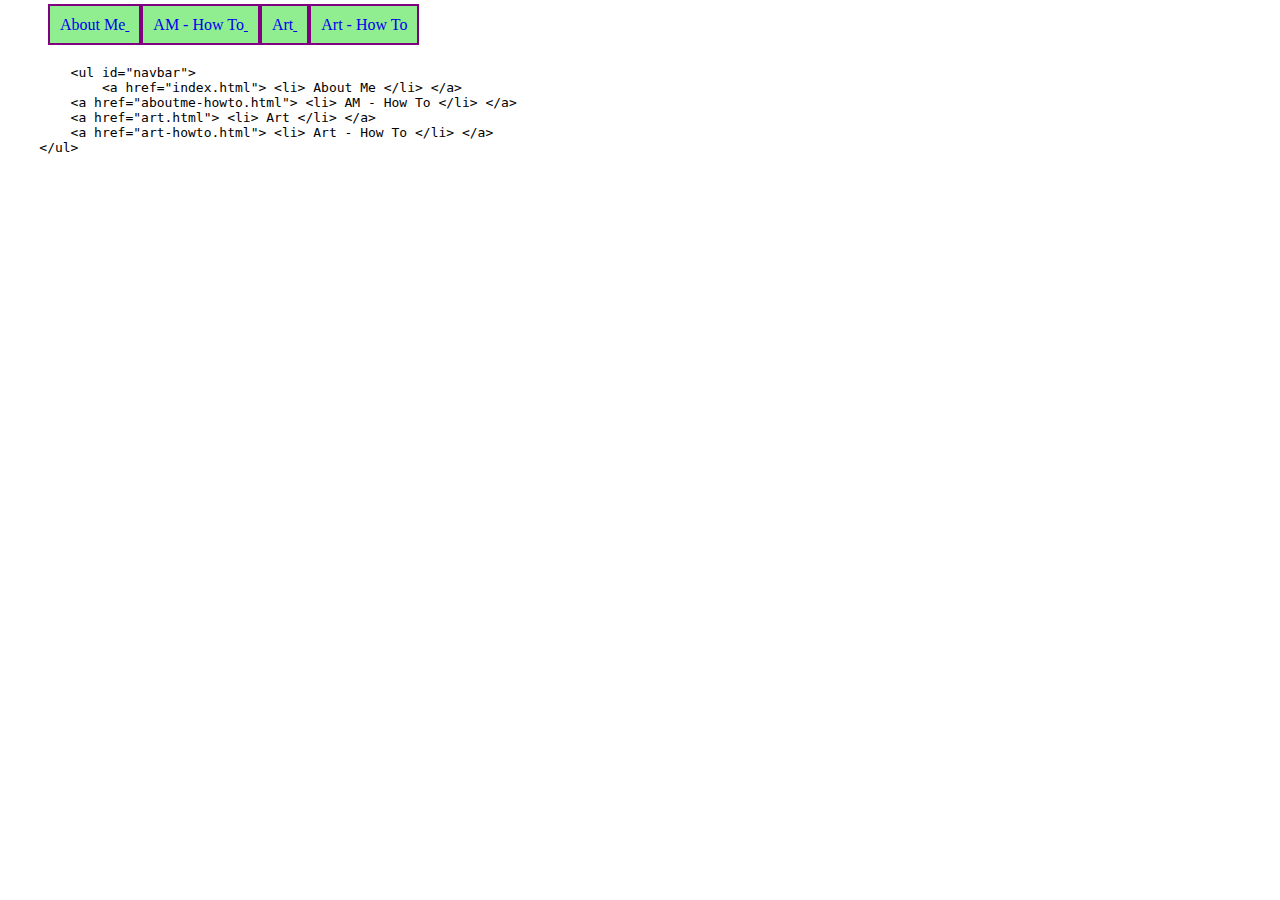
<file: index.html>
<!DOCTYPE html>
<html lang="en">
<head>
    <meta charset="UTF-8">
    <meta name="viewport" content="width=device-width, initial-scale=1.0">
    <meta http-equiv="X-UA-Compatible" content="ie=edge">
    <title>Document</title>
    <link rel="stylesheet" href="navbar.css" type="text/css" />
</head>
<body>
    <ul id="navbar">
        <a href="index.html"> <li> About Me </li> </a>
        <a href="aboutme-howto.html"> <li> AM - How To </li> </a>
        <a href="art.html"> <li> Art </li> </a>
        <a href="art-howto.html"> <li> Art - How To </li> </a>        
    </ul>
    
    <pre>
        <code>
        &lt;ul id=&quot;navbar&quot;&gt;
            &lt;a href=&quot;index.html&quot;&gt; &lt;li&gt; About Me &lt;/li&gt; &lt;/a&gt;<br/>        &lt;a href=&quot;aboutme-howto.html&quot;&gt; &lt;li&gt; AM - How To &lt;/li&gt; &lt;/a&gt;<br/>        &lt;a href=&quot;art.html&quot;&gt; &lt;li&gt; Art &lt;/li&gt; &lt;/a&gt;<br/>        &lt;a href=&quot;art-howto.html&quot;&gt; &lt;li&gt; Art - How To &lt;/li&gt; &lt;/a&gt;        <br/>    &lt;/ul&gt;            
        </code>
    </pre>

    
    
</body>
</html>
</file>
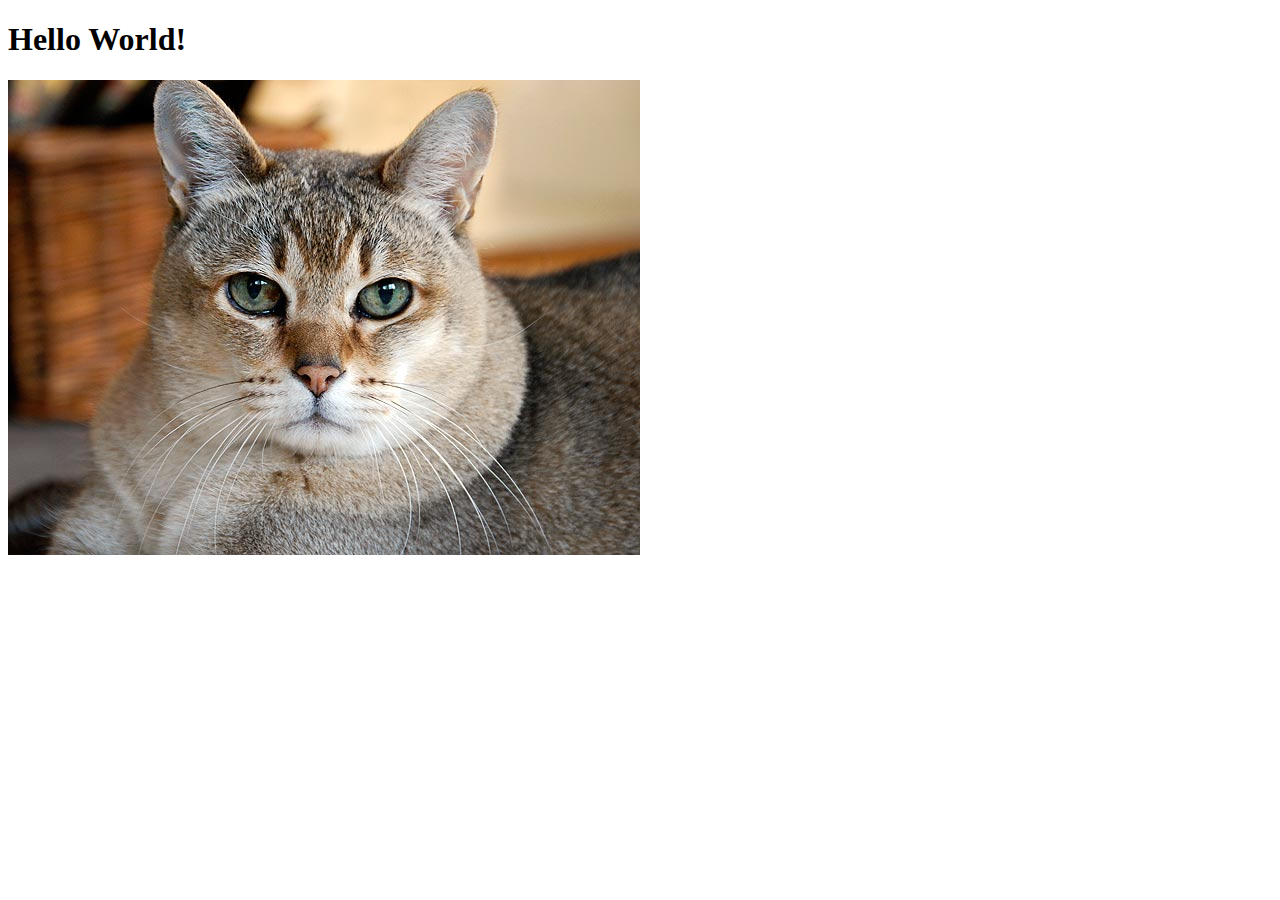
<file: helloworld.html>
<!DOCTYPE html>
<html lang="en">
<head>
    <meta charset="UTF-8">
    <meta name="viewport" content="width=device-width, initial-scale=1.0">
    <meta http-equiv="X-UA-Compatible" content="ie=edge">
    <title>Document</title>
</head>
<body>
    
    <h1> Hello World! </h1>
    <img src="images/cat.jpg">
    
</body>
</html>
</file>
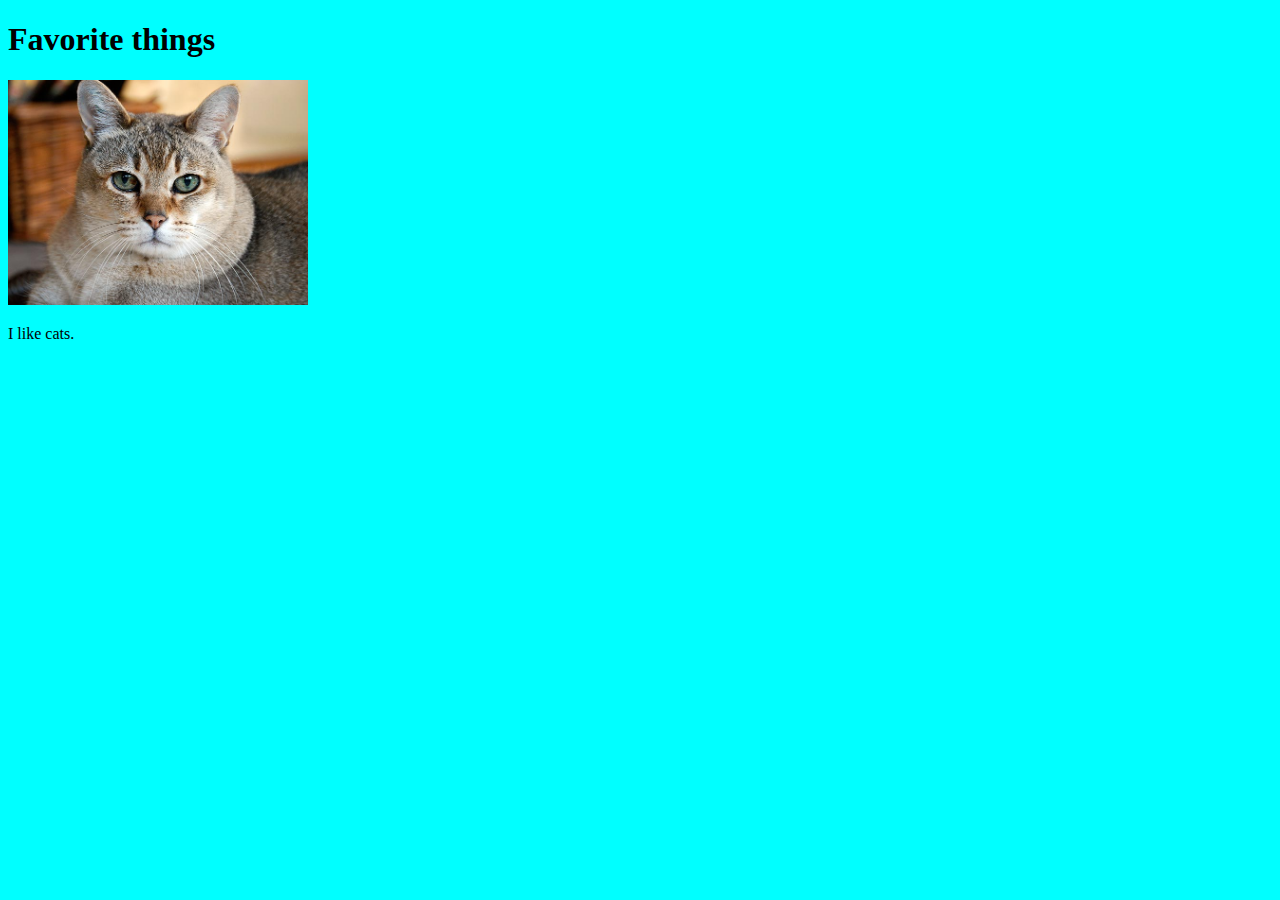
<file: int1-checkpoints/favthings.html>
<!DOCTYPE html>
<html lang="en">
<head>
    <meta charset="UTF-8">
    <meta name="viewport" content="width=device-width, initial-scale=1.0">
    <meta http-equiv="X-UA-Compatible" content="ie=edge">
    <title>Document</title>
    
    <link rel="stylesheet" href="color.css" type="text/css" />
    
</head>
<body>
    <h1> Favorite things</h1>
    <img src="../images/cat.jpg" width="300px">
    <p>I like cats.</p>
</body>
</html>
</file>
<file: navbar.css>
#navbar{
    
}

#navbar a {
    border: 2px solid purple;
    padding: 10px;
    background-color:lightgreen;
}

#navbar a:hover{
    background-color:pink;
}

#navbar li {
    display:inline-block;
}
</file>
<file: int1-checkpoints/color.css>
body{
    background-color:aqua;
}
</file>
